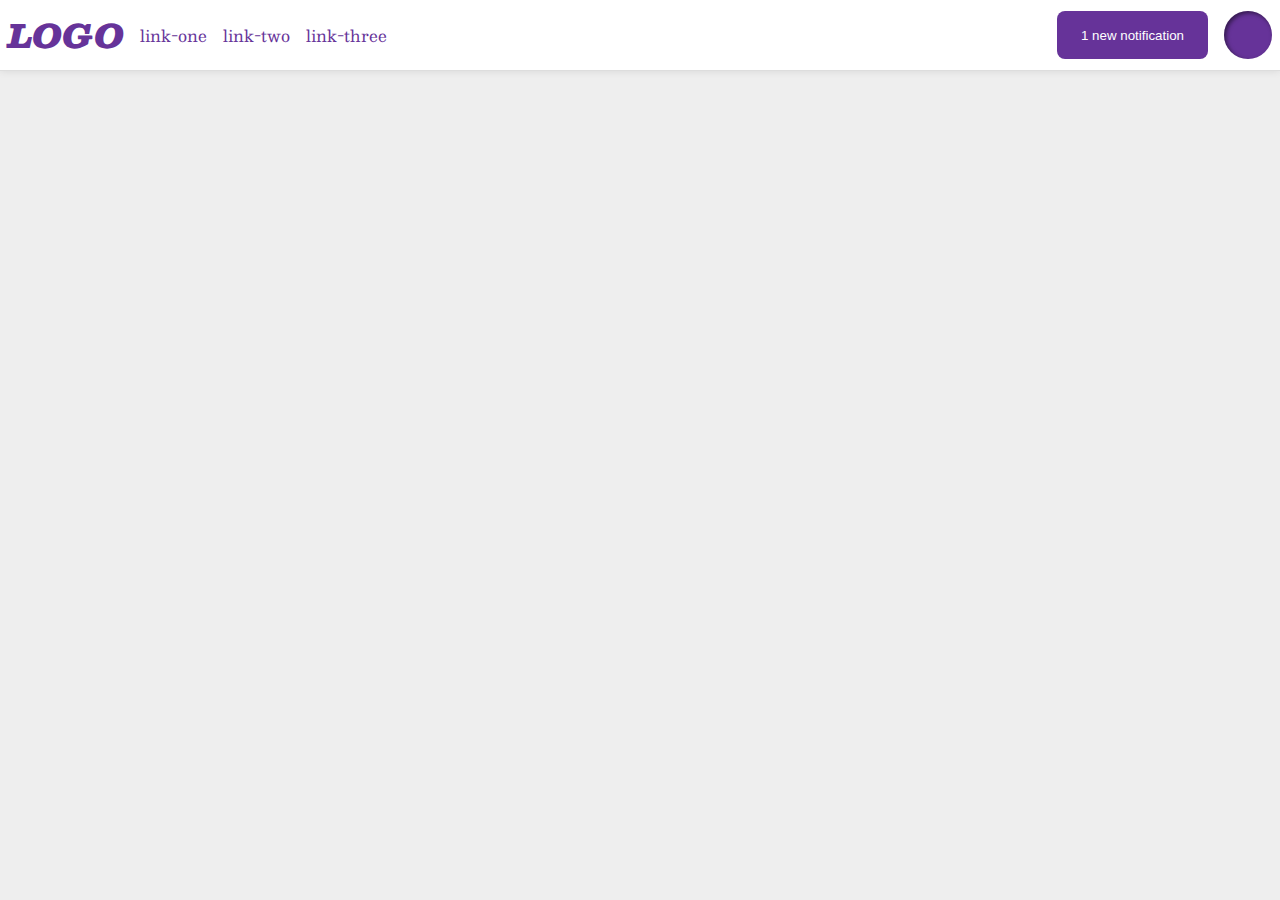
<file: foundations/flex/03-flex-header-2/index.html>
<!DOCTYPE html>
<html lang="en">
  <head>
    <meta charset="UTF-8">
    <meta http-equiv="X-UA-Compatible" content="IE=edge">
    <meta name="viewport" content="width=device-width, initial-scale=1.0">
    <title>Flex Header 2</title>
    <link rel="stylesheet" href="style.css">
  </head>
  <body>
    <div class="header">
      <div class="leftnav">
      <div class="logo">
        LOGO
      </div>
      <ul class="links">
        <li><a href="https://google.com">link-one</a></li>
        <li><a href="https://google.com">link-two</a></li>
        <li><a href="https://google.com">link-three</a></li>
      </ul>
      </div>
      <div class="rightnav">
      <button class="notifications">
        1 new notification
      </button>
      <div class="profile-image"></div>
    </div>
    </div>
  </body>
</html>
</file>
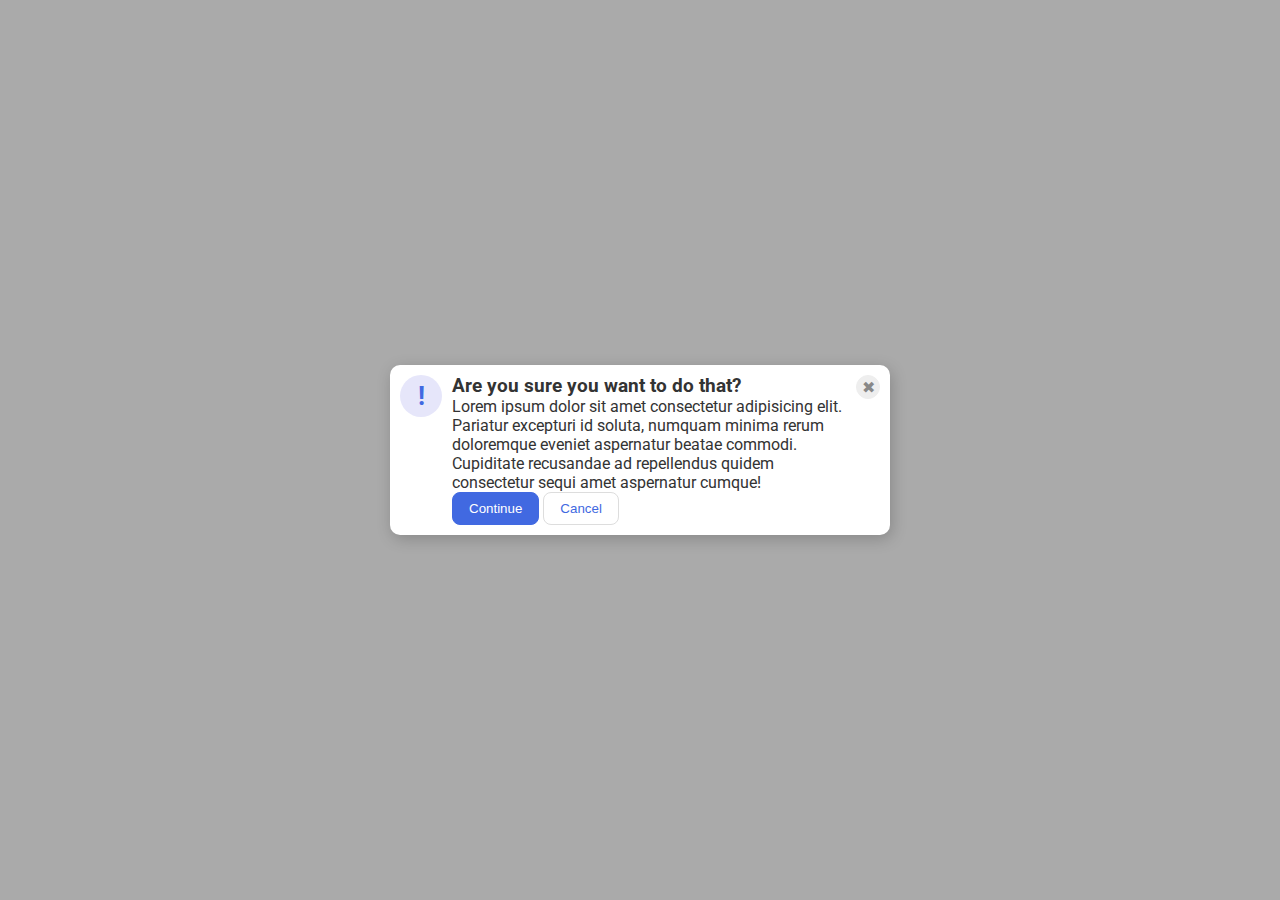
<file: foundations/flex/05-flex-modal/index.html>
<!DOCTYPE html>
<html lang="en">
  <head>
    <meta charset="UTF-8">
    <meta http-equiv="X-UA-Compatible" content="IE=edge">
    <meta name="viewport" content="width=device-width, initial-scale=1.0">
    <link rel="stylesheet" href="style.css">
    <title>Modal</title>
  </head>
  <body>
    <div class="modal">
      <div class="icon">!</div>
      <div class="content">
      <div class="header"><h3>Are you sure you want to do that?</h3></div>
      <div class="text">Lorem ipsum dolor sit amet consectetur adipisicing elit. Pariatur excepturi id soluta, numquam minima rerum doloremque eveniet aspernatur beatae commodi. Cupiditate recusandae ad repellendus quidem consectetur sequi amet aspernatur cumque!</div>
      <div class="buttons">
      <button class="continue">Continue</button>
      <button class="cancel">Cancel</button>
      </div>
    </div>
    <div><button class="close-button">✖</button></div>
    </div>
  </body>
</html>
</file>
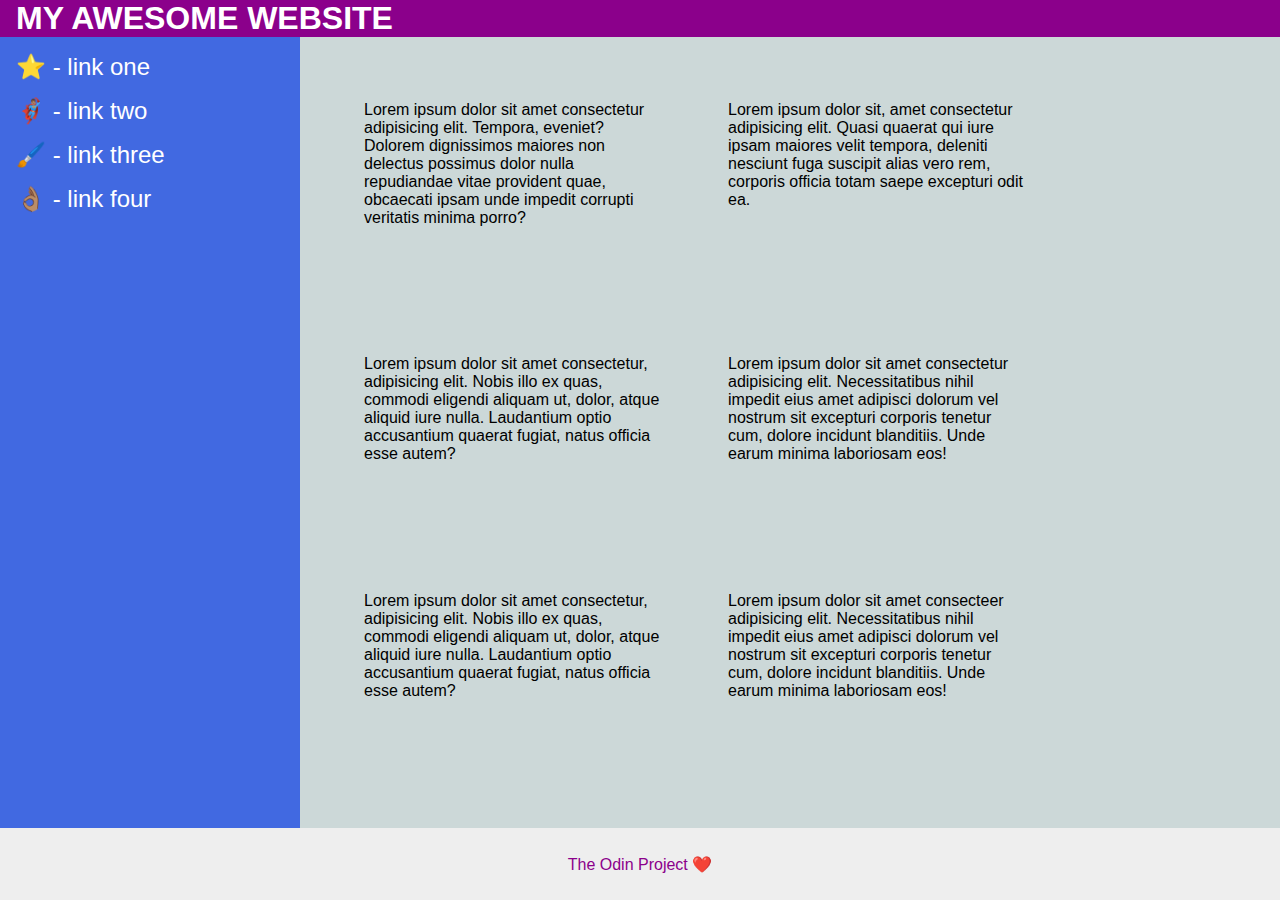
<file: foundations/flex/07-flex-layout-2/index.html>
<!DOCTYPE html>
<html lang="en">
  <head>
    <meta charset="UTF-8">
    <meta http-equiv="X-UA-Compatible" content="IE=edge">
    <meta name="viewport" content="width=device-width, initial-scale=1.0">
    <title>The Holy Grail</title>
    <link rel="stylesheet" href="style.css">
  </head>
  <body>
    <div class="header">
      MY AWESOME WEBSITE
    </div>
      <div class="body">
    <div class="sidebar">
      <ul>
        <li><a href="#">⭐ - link one</a></li>
        <li><a href="#">🦸🏽‍♂️ - link two</a></li>
        <li><a href="#">🖌️ - link three</a></li>
        <li><a href="#">👌🏽 - link four</a></li>
      </ul>
    </div>
      <div class="container">
      <div class="card">Lorem ipsum dolor sit amet consectetur adipisicing elit. Tempora, eveniet? Dolorem dignissimos maiores non delectus possimus dolor nulla repudiandae vitae provident quae, obcaecati ipsam unde impedit corrupti veritatis minima porro?</div>
      <div class="card">Lorem ipsum dolor sit, amet consectetur adipisicing elit. Quasi quaerat qui iure ipsam maiores velit tempora, deleniti nesciunt fuga suscipit alias vero rem, corporis officia totam saepe excepturi odit ea.</div>
      <div class="card">Lorem ipsum dolor sit amet consectetur, adipisicing elit. Nobis illo ex quas, commodi eligendi aliquam ut, dolor, atque aliquid iure nulla. Laudantium optio accusantium quaerat fugiat, natus officia esse autem?</div>
      <div class="card">Lorem ipsum dolor sit amet consectetur adipisicing elit. Necessitatibus nihil impedit eius amet adipisci dolorum vel nostrum sit excepturi corporis tenetur cum, dolore incidunt blanditiis. Unde earum minima laboriosam eos!</div>
      <div class="card">Lorem ipsum dolor sit amet consectetur, adipisicing elit. Nobis illo ex quas, commodi eligendi aliquam ut, dolor, atque aliquid iure nulla. Laudantium optio accusantium quaerat fugiat, natus officia esse autem?</div>
      <div class="card">Lorem ipsum dolor sit amet consecteer adipisicing elit. Necessitatibus nihil impedit eius amet adipisci dolorum vel nostrum sit excepturi corporis tenetur cum, dolore incidunt blanditiis. Unde earum minima laboriosam eos!</div>
    </div>
    </div>
  

    <div class="footer">
      The Odin Project ❤️
    </div>
  </body>
</html>
</file>
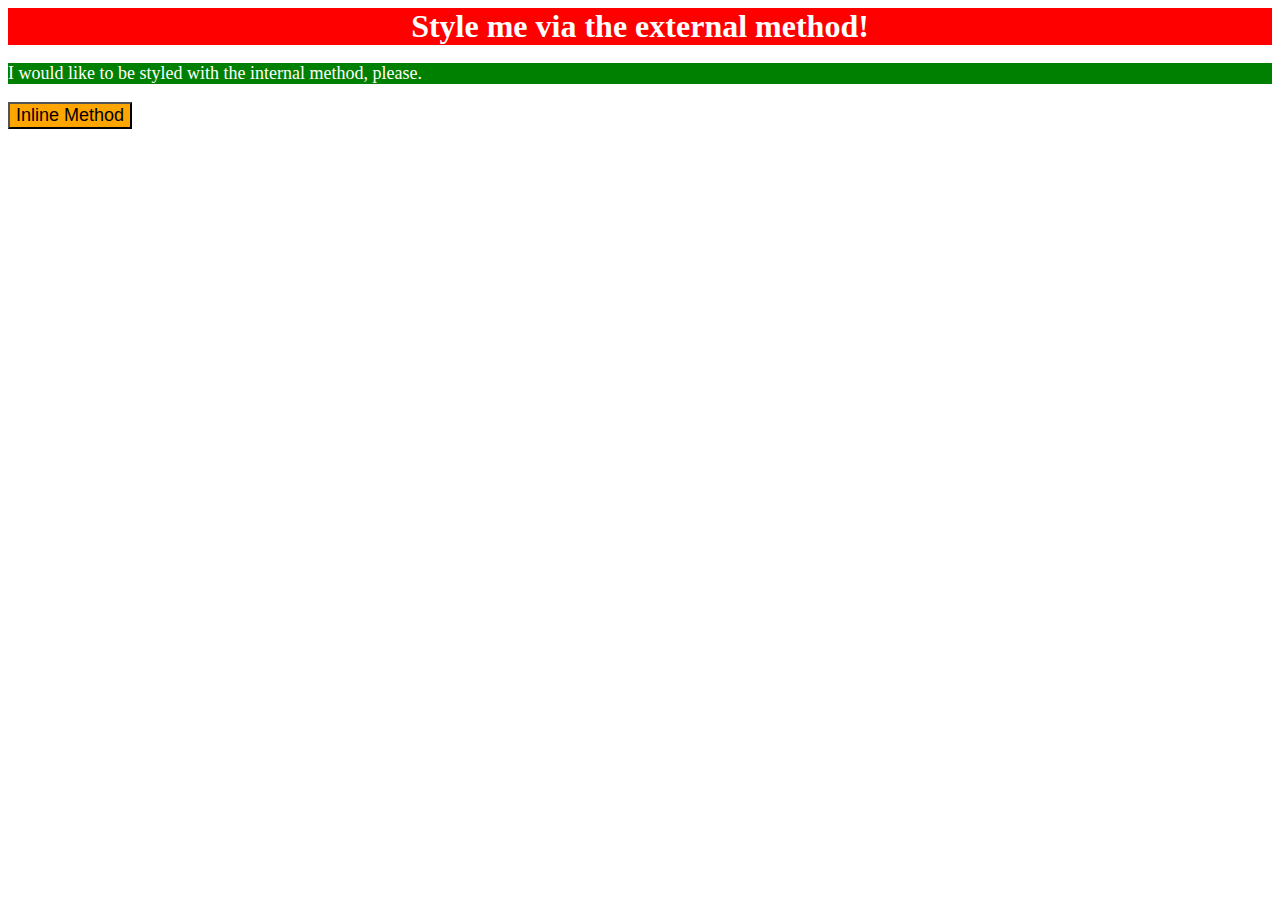
<file: foundations/intro-to-css/01-css-methods/index.html>
<!DOCTYPE html>
<html lang="en">
  <head>
    <meta charset="UTF-8">
    <meta http-equiv="X-UA-Compatible" content="IE=edge">
    <meta name="viewport" content="width=device-width, initial-scale=1.0">
    <title>Methods for Adding CSS</title>
    <link rel="stylesheet" href="./style.css">
    <style>
      p {
        background-color: green;
        color: white;
        font-size: 18px;
      }
    </style>
  </head>
  <body>
    <div>Style me via the external method!</div>
    <p>I would like to be styled with the internal method, please.</p>
    <button style="background-color: orange; font-size: 18px;">Inline Method</button>
  </body>
</html>
</file>
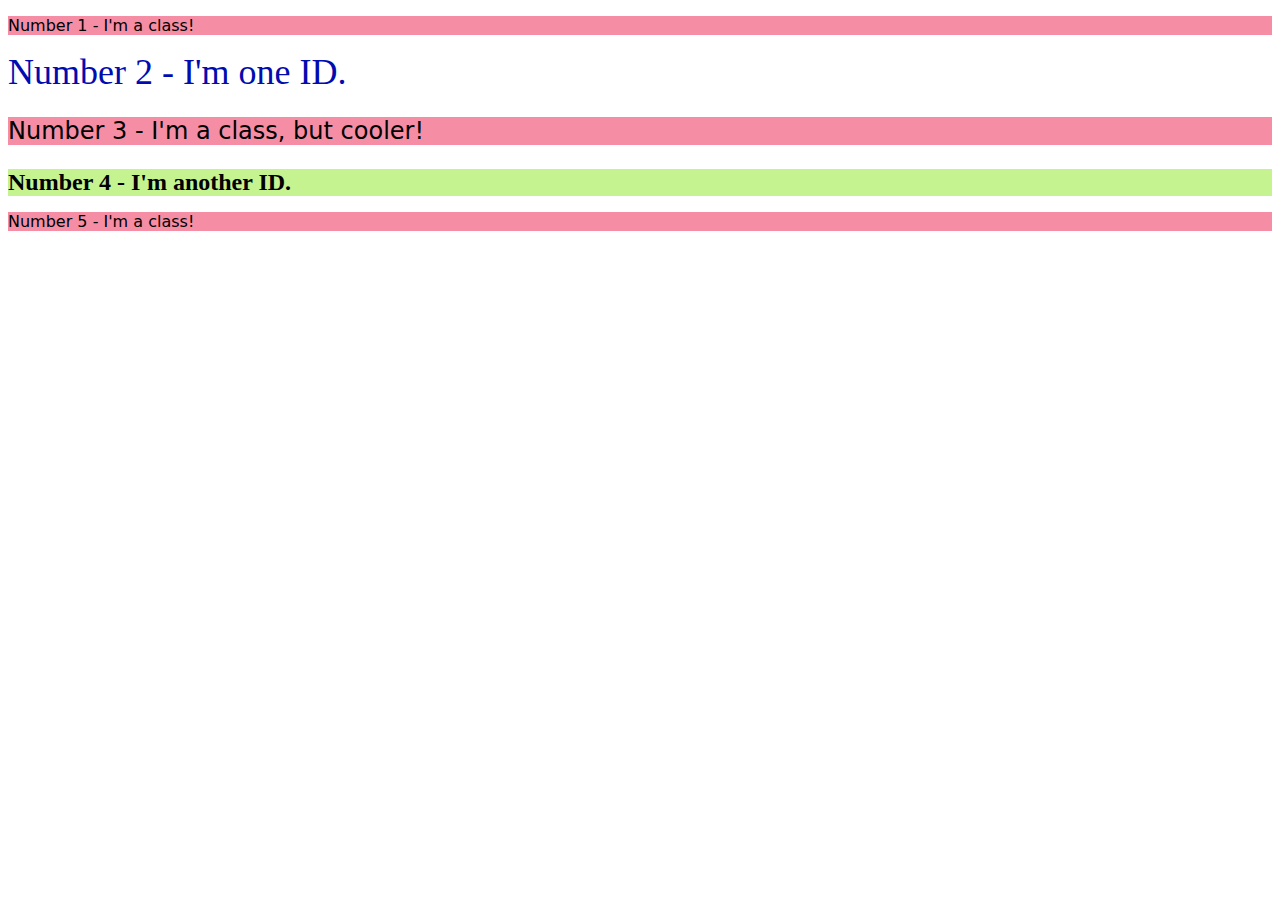
<file: foundations/intro-to-css/02-class-id-selectors/index.html>
<!DOCTYPE html>
<html lang="en">
  <head>
    <meta charset="UTF-8">
    <meta http-equiv="X-UA-Compatible" content="IE=edge">
    <meta name="viewport" content="width=device-width, initial-scale=1.0">
    <title>Class and ID Selectors</title>
    <link rel="stylesheet" href="style.css">
  </head>
  <body>
    <p class="odd-numbers">Number 1 - I'm a class!</p>
    <div class="second">Number 2 - I'm one ID.</div>
    <p class="odd-numbers font-size">Number 3 - I'm a class, but cooler!</p>
    <div id="fourth" class="font-size">Number 4 - I'm another ID.</div>
    <p class="odd-numbers">Number 5 - I'm a class!</p>
  </body>
</html>
</file>
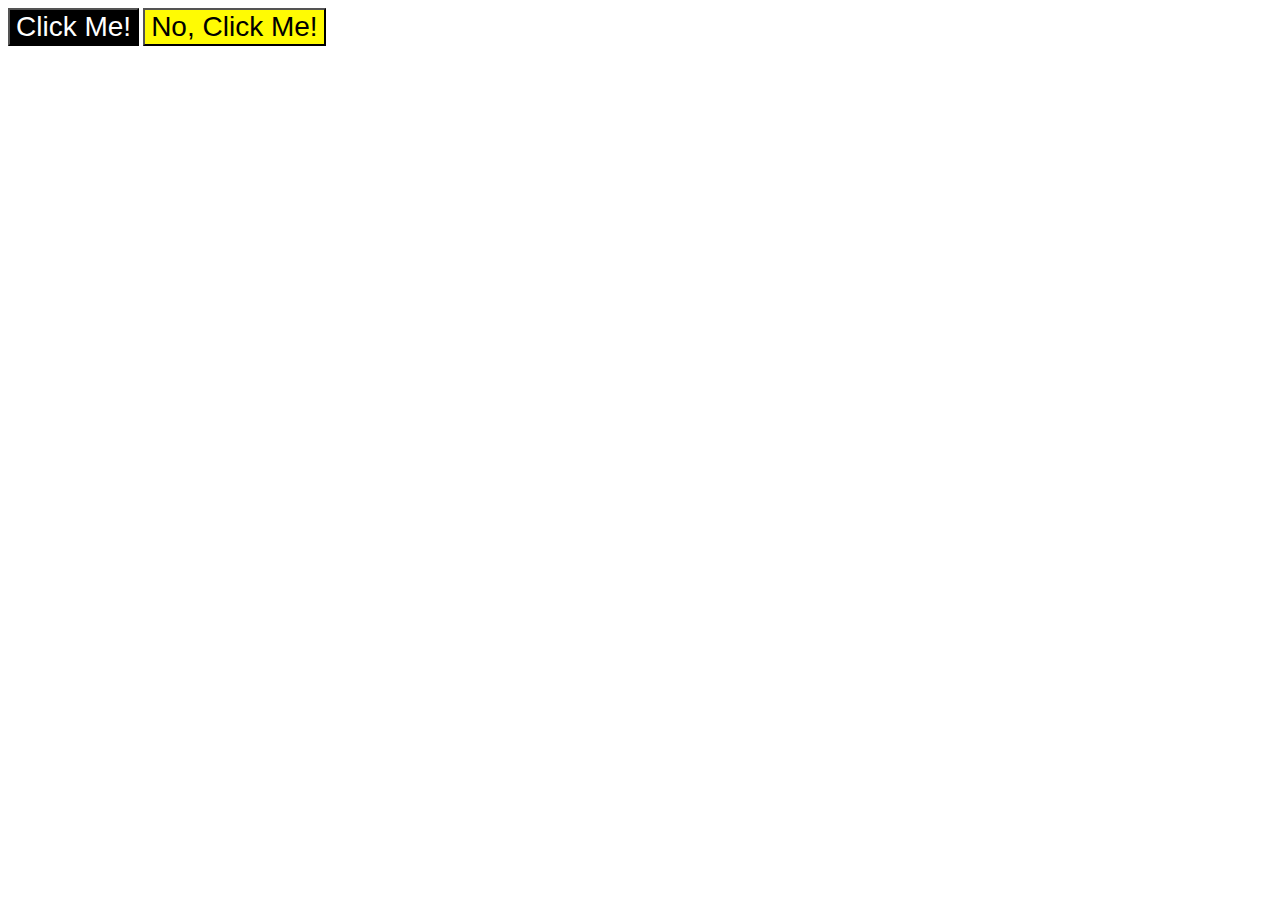
<file: foundations/intro-to-css/03-grouping-selectors/index.html>
<!DOCTYPE html>
<html lang="en">
  <head>
    <meta charset="UTF-8">
    <meta http-equiv="X-UA-Compatible" content="IE=edge">
    <meta name="viewport" content="width=device-width, initial-scale=1.0">
    <title>Grouping Selectors</title>
    <link rel="stylesheet" href="style.css">
  </head>
  <body>
    <button class="left-button">Click Me!</button>
    <button class="right-button">No, Click Me!</button>
  </body>
</html>
</file>
<file: foundations/flex/03-flex-header-2/style.css>
/* this is some magical font-importing.  
you'll learn about it later. */
@import url('https://fonts.googleapis.com/css2?family=Besley:ital,wght@0,400;1,900&display=swap');


body {
  margin: 0;
  background: #eee;
  font-family: Besley, serif;
}

.header {
  background: white;
  border-bottom: 1px solid #ddd;
  box-shadow: 0 0 8px rgba(0,0,0,.1);
  display: flex;
  padding: 8px;
  align-items: center;
  justify-content: space-between;
}
.rightnav,
.leftnav {
  display: flex;
  gap: 16px;
}

.rightnav {
  margin-left: auto;
}

.profile-image {
  background: rebeccapurple;
  box-shadow: inset 2px 2px 4px rgba(0,0,0,.5);
  border-radius: 50%;
  width: 48px;
  height: 48px;
}

.logo {
  color: rebeccapurple;
  font-size: 32px;
  font-weight: 900;
  font-style: italic;
}

button {
  border: none;
  border-radius: 8px;
  background: rebeccapurple;
  color: white;
  padding: 8px 24px;
}

a {
  /* this removes the line under our links */
  text-decoration: none;
  color: rebeccapurple;
}

ul {
  list-style-type: none;
  display: flex;
  gap: 16px;
  margin: 0;
  padding: 0;
  align-items: center;
}
</file>
<file: foundations/flex/05-flex-modal/style.css>
@import url('https://fonts.googleapis.com/css2?family=Roboto:wght@400;700&display=swap');

html, body {
  height: 100%;
}

body {
  font-family: Roboto, sans-serif;
  margin: 0;
  background: #aaa;
  color: #333;
  /* I'll give you this one for free lol */
  display: flex;
  align-items: center;
  justify-content: center;
}
h3 {
  margin: 0;
  padding: 0;
}

.modal {
  background: white;
  width: 480px;
  border-radius: 10px;
  box-shadow: 2px 4px 16px rgba(0,0,0,.2);
  padding: 10px;
  display: flex;
}

.icon {
  color: royalblue;
  font-size: 26px;
  font-weight: 700;
  background: lavender;
  width: 42px;
  height: 42px;
  border-radius: 50%;
  display: flex;
  align-items: center;
  justify-content: center;
  flex-shrink: 0;
  margin-right: 10px;
  }

.close-button {
  background: #eee;
  border-radius: 50%;
  color: #888;
  font-weight: 400;
  font-size: 16px;
  height: 24px;
  width: 24px;
  display: flex;
  align-items: center;
  justify-content: center;
  border: 1px solid #eee;
  padding: 0;
}
.content {
  display: flex;
  flex-direction: column;
  align-items: flex-start;
}

button {
  cursor: pointer;
  padding: 8px 16px;
  border-radius: 8px;
}

button.continue {
  background: royalblue;
  border: 1px solid royalblue;
  color: white;
}

button.cancel {
  background: white;
  border: 1px solid #ddd;
  color: royalblue;
}
</file>
<file: foundations/flex/07-flex-layout-2/style.css>
body {
  font-family: -apple-system, BlinkMacSystemFont, 'Segoe UI', Roboto, Oxygen, Ubuntu, Cantarell, 'Open Sans', 'Helvetica Neue', sans-serif;
  margin: 0;
  min-height: 100vh;
  background-color: rgb(204, 216, 216);
}

.header {
  background: darkmagenta;
  color: white;
}

.footer {
  height: 72px;
  background: #eee;
  color: darkmagenta;
  margin-top: auto;

}

.sidebar {
  width: 300px;
  background: royalblue;
  box-sizing: border-box;
}

/* solution */
body {
  display: flex;
  flex-direction: column;
}

.header {
  display: flex;
  align-items: center;
  padding: 0 16px;
  font-size: 32px;
  font-weight: 900;
}

.body {
  flex: 1;
  display: flex;
}

.sidebar {
  flex-shrink: 0;
  padding: 16px;
}

ul {
  list-style-type: none;
  margin: 0;
  padding: 0;
}

li {
  margin-bottom: 16px;
}
a {
  color: white;
  text-decoration: none;
  font-size: 24px;
}

.container {
  padding: 48px;
  display: flex;
  flex-wrap: wrap;
  gap: 32px;
}

.card {
  padding: 16px;
  width: 300px;
}

.footer {
  display: flex;
  align-items: center;
  justify-content: center;
}
</file>
<file: foundations/intro-to-css/01-css-methods/style.css>
div {
    background-color: red;
    color: white;
    font-size: 32px;
    text-align: center;
    font-weight: bold;
}
</file>
<file: foundations/intro-to-css/02-class-id-selectors/style.css>
.odd-numbers {
    background-color: #f58ea4;
    font-family:Verdana, "DejaVu Sans", sans-serif;
}
.second {
    color: #000caf;
    font-size: 36px;
}
.font-size {
    font-size: 24px;
}
#fourth {
    background-color: #c5f390;
    font-weight: bold;
}
</file>
<file: foundations/intro-to-css/03-grouping-selectors/style.css>
.left-button, .right-button{
    font-size: 28px;
    font-family: Helvetica, "Times New Roman", sans-serif;
}

.left-button {
    background-color: hsl(0, 0%, 0%);
    color: hsl(0, 0%, 100%);
}

.right-button {
    background-color: #fffb03;
}
</file>
